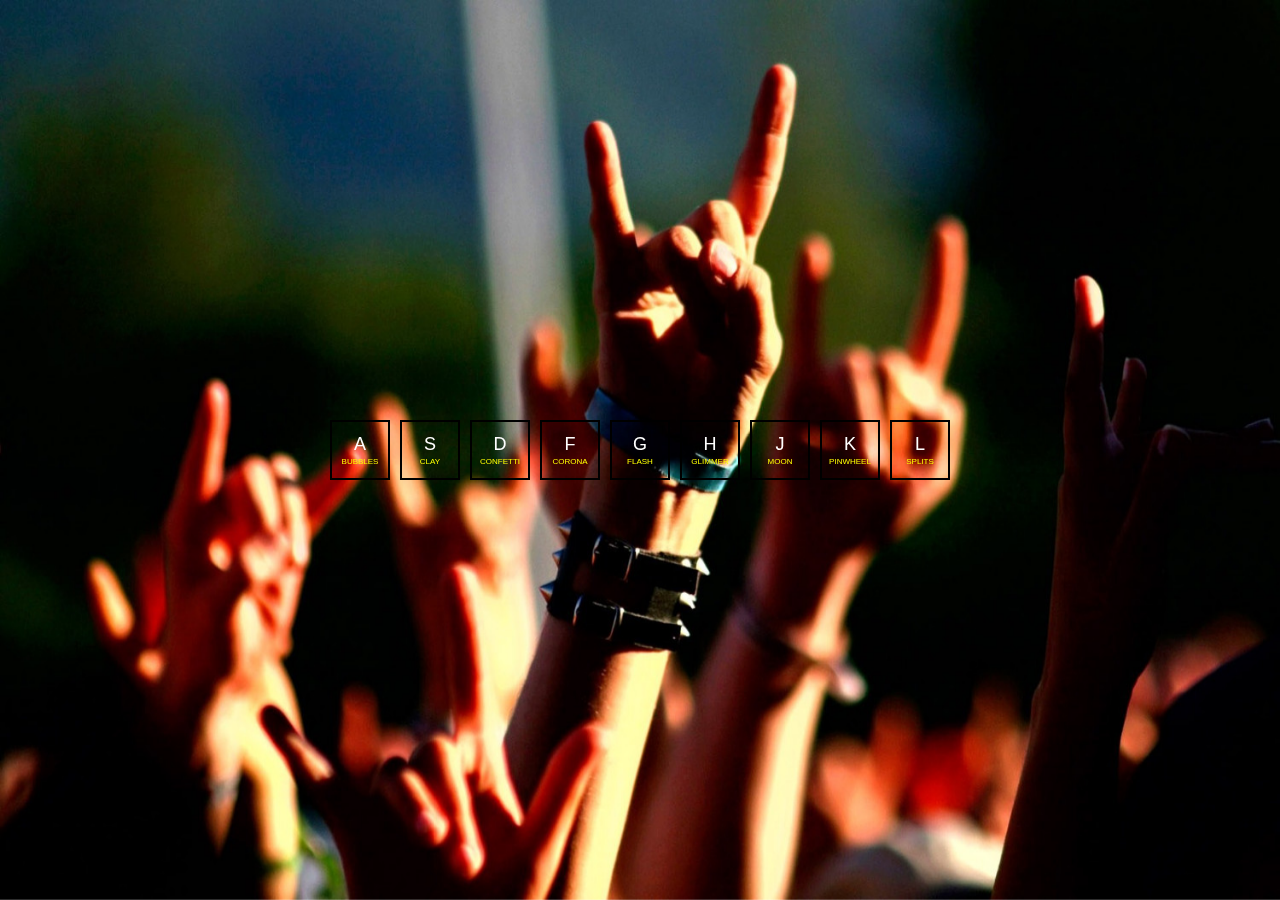
<file: 1-drum-kit/index.html>
<!DOCTYPE html>
<html>
  <head>
    <link rel="stylesheet" type="text/css" href="styles.css">    
    <title>js drum kit</title>
  </head>
  <body>
  <img src="images/bg.jpg" alt="background" class="bg">
  <div id="buttons-wrapper">
    <button>A<span>BUBBLES</span></button>
    <button>S<span>CLAY</span></button>
    <button>D<span>CONFETTI</span></button>
    <button>F<span>CORONA</span></button>
    <button>G<span>FLASH</span></button>
    <button>H<span>GLIMMER</span></button>
    <button>J<span>MOON</span></button>
    <button>K<span>PINWHEEL</span></button>
    <button>L<span>SPLITS</span></button>
  </div>
  <script src="script.js"></script>
  </body>
</html>
</file>
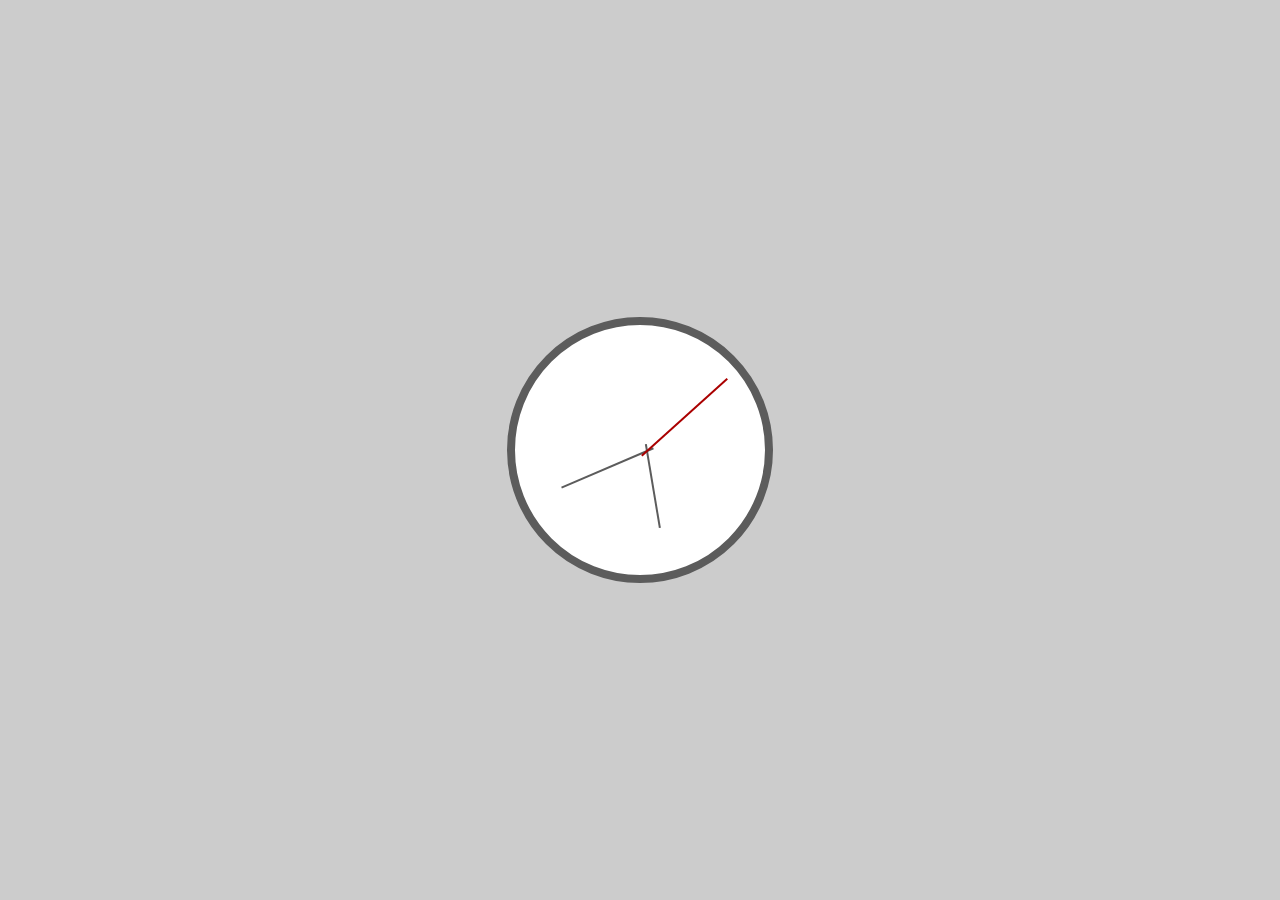
<file: 2-css-js-clock/index.html>
<!DOCTYPE html>
<html>
  <head>
    <link rel="stylesheet" type="text/css" href="styles.css">    
    <title>clock</title>
  </head>
  <body>
  <div id="wrapper">
    <div id="clock">
      <div id="hour-arrow" class="arrow"></div>
      <div id="minute-arrow" class="arrow"></div>
      <div id="second-arrow" class="arrow"></div>
    </div>
  </div>
  <script src="script.js"></script>
  </body>
</html>
</file>
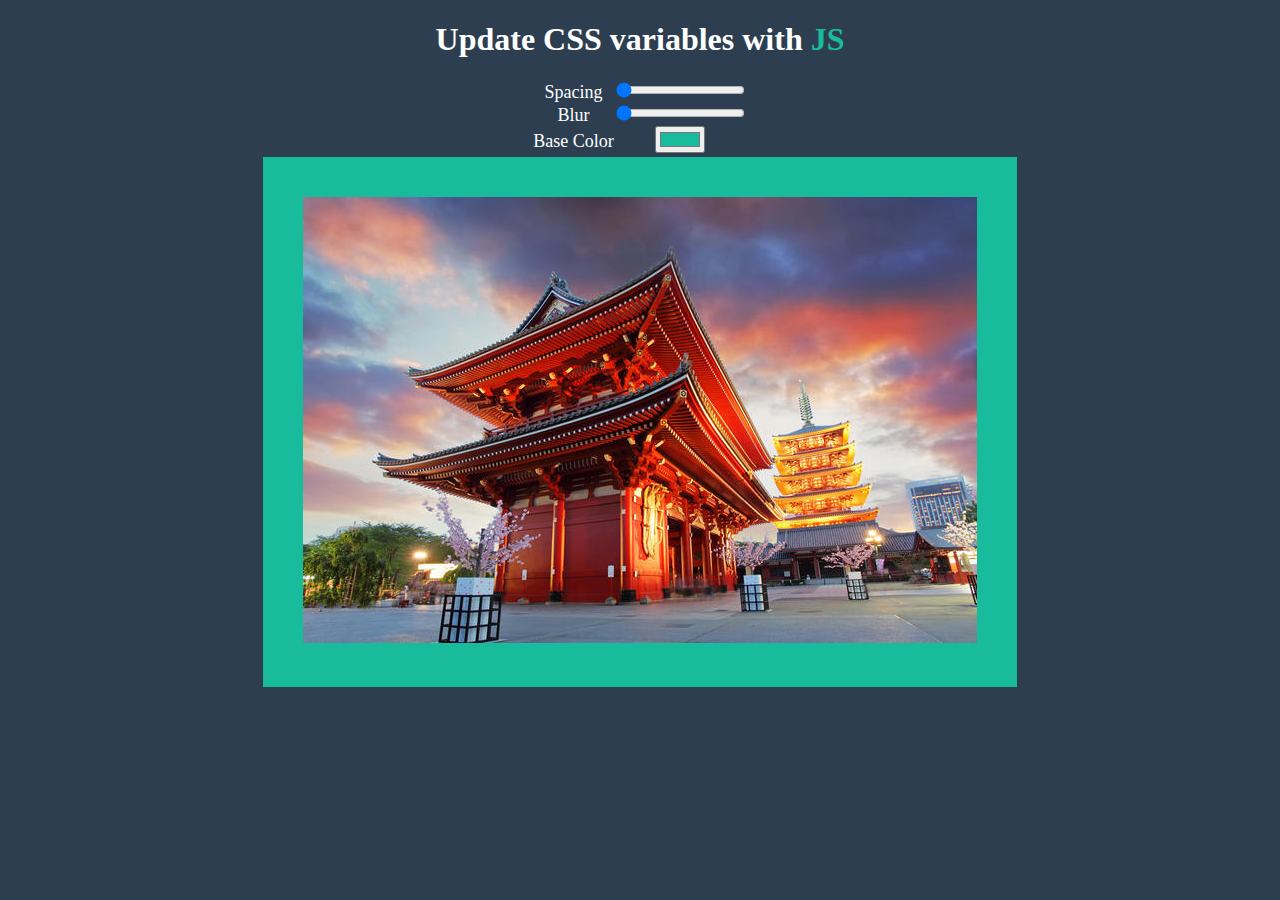
<file: 3-css-variables-js/index.html>
<!DOCTYPE html>
<html>
  <head>
    <link rel="stylesheet" type="text/css" href="styles.css">    
    <title>Playing with CSS variables</title>
  </head>
  <body>
  <div id="wrapper">
    <h1>Update CSS variables with <span class="highlighted">JS</span></h1>
    <div id="controls">
      <div>
        <label for="spacing">Spacing</label>
        <input type="range" name="spacing" min="0" max="50" value="0">
      </div>
      <div>
        <label for="blur">Blur</label>
        <input type="range" name="blur" min="0" max="10" value="0">
      </div>
      <div>
         <label for="base_color">Base Color</label>
        <input type="color" name="base_color" value="#18BC9C">
      </div>
    </div>
    <div id="stage">
      <div id="img-wrapper">
        <img src="images/temple.jpg" alt="temple">
      </div>
    </div>
  </div>
  <script src="script.js"></script>
  </body>
</html>
</file>
<file: 1-drum-kit/styles.css>
img.bg {
  /* Set rules to fill background */
  min-height: 100%;
  min-width: 1024px;

  /* Set up proportionate scaling */
  width: 100%;
  height: auto;

  /* Set up positioning */
  position: fixed;
  top: 0;
  left: 0;
}

@media screen and (max-width: 1024px) { /* Specific to this particular image */
  img.bg {
    left: 50%;
    margin-left: -512px;   /* 50% */
  }
}

#buttons-wrapper {
  position: absolute;
  top: 50%;
  left: 50%;
  transform: translate(-50%, -50%);
}

#buttons-wrapper button{
  background-color: transparent;
  color: #fff;
  border: 2px solid #000; 
  width: 60px;
  height: 60px;
  font-size: 18px;  
  transition: all .2s;
  margin: 3px;
}

#buttons-wrapper button span {
  color: yellow;
  font-size: 8px;
  display: block;
  padding-top: 2px;
}

.active {  
  border-color: yellow!important;
  transform: scale(1.2);
}
</file>
<file: 2-css-js-clock/styles.css>
body {
  background: #ccc; 
}

#wrapper {
  position: absolute;
  top: 50%;
  left: 50%;
  transform: translate(-50%, -50%);
}

#clock {
  border: 8px solid #5c5c5c;
  background: #fff;
  border-radius: 50%;
  width: 250px;
  height: 250px;
}

.arrow {
  height: 2px;
  background: #5c5c5c;
  position: absolute;
  top: 50%;
  left: 50%;
  transform: translate(-50%, -50%);
  transform-origin: 7px;
}

#hour-arrow {
  width: 85px;
}

#minute-arrow {
  width: 100px;
}

#second-arrow {
  background: #a00;
  width: 115px;
}
</file>
<file: 3-css-variables-js/styles.css>
html{
  --base-color: #18BC9C;
  --spacing: 0px;
  --blur: 0;
}
body {
  background: #2C3E50;
  color: #fff;
}
#wrapper {
  text-align: center;
}
.highlighted {
  color: var(--base-color);
}
#img-wrapper {
  background: var(--base-color);
  padding: 40px;
  display: inline-block;
  padding-top: calc(var(--spacing) + 40px);
  padding-left: calc(var(--spacing) + 40px);
}
#img-wrapper img{
  max-width: 100%;
  height: auto;
  filter: blur(var(--blur));
}
#controls {
  font-size: 18px;
  display: inline-block;
}
#controls div{
  display: table-row;
}
#controls label, input {
  display: table-cell;
}
</file>
